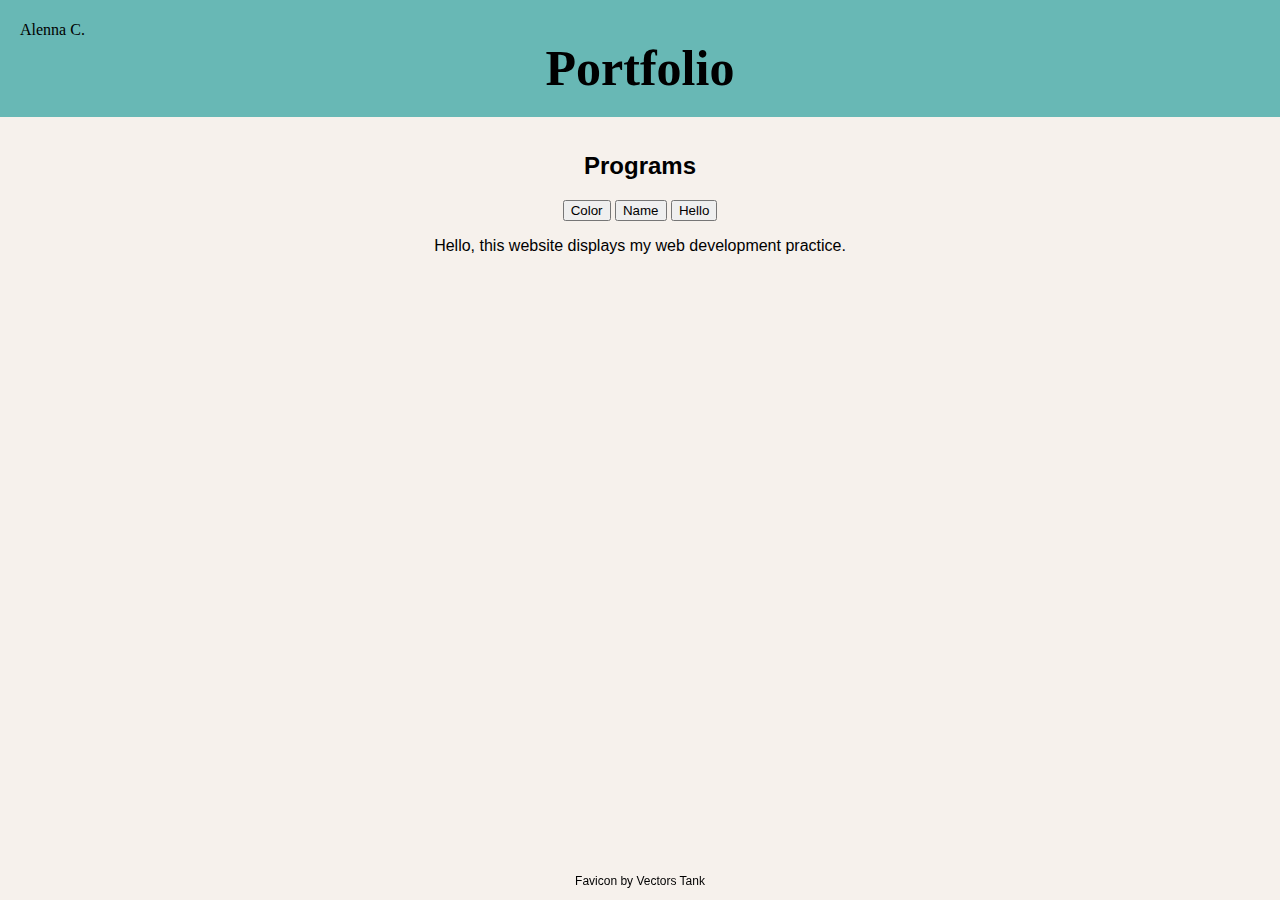
<file: index.html>
<!DOCTYPE html>
<html lang="en">
<head>
    <meta charset="UTF-8">
    <meta name="viewport" content="width=device-width, initial-scale=1.0">
    <title>Porfolio</title>

    <link rel="stylesheet" href="style.css">
    <link rel="shortcut icon" href="photos/portfolio.png" type="image/x-icon">
</head>
<body>
    <div class="header">
        <p>Alenna C.</p>
        <h1>Portfolio</h1>
    </div>

    <!--Insert class pages here-->

    <h2>Programs</h2>
    <!--Turn into grouped dropdowns-->
    <div class="program-pages">
        <a href="programs/color.html"><button>Color</button></a>
        <a href="programs/name.html"><button>Name</button></a>
        <a href="programs/hello.html"><button>Hello</button></a>
    </div>

    <p>Hello, this website displays my web development practice.</p>

    <div class="footer">
        <p><a href="http://www.freepik.com/icon/portfolio_16805916#fromView=search&page=2&position=5&uuid=bbb83b18-8df8-4e2b-9a9a-0da1527f071b"
            target="_blank">Favicon by Vectors Tank</a></p>  
    </div>
</body>
</html>
</file>
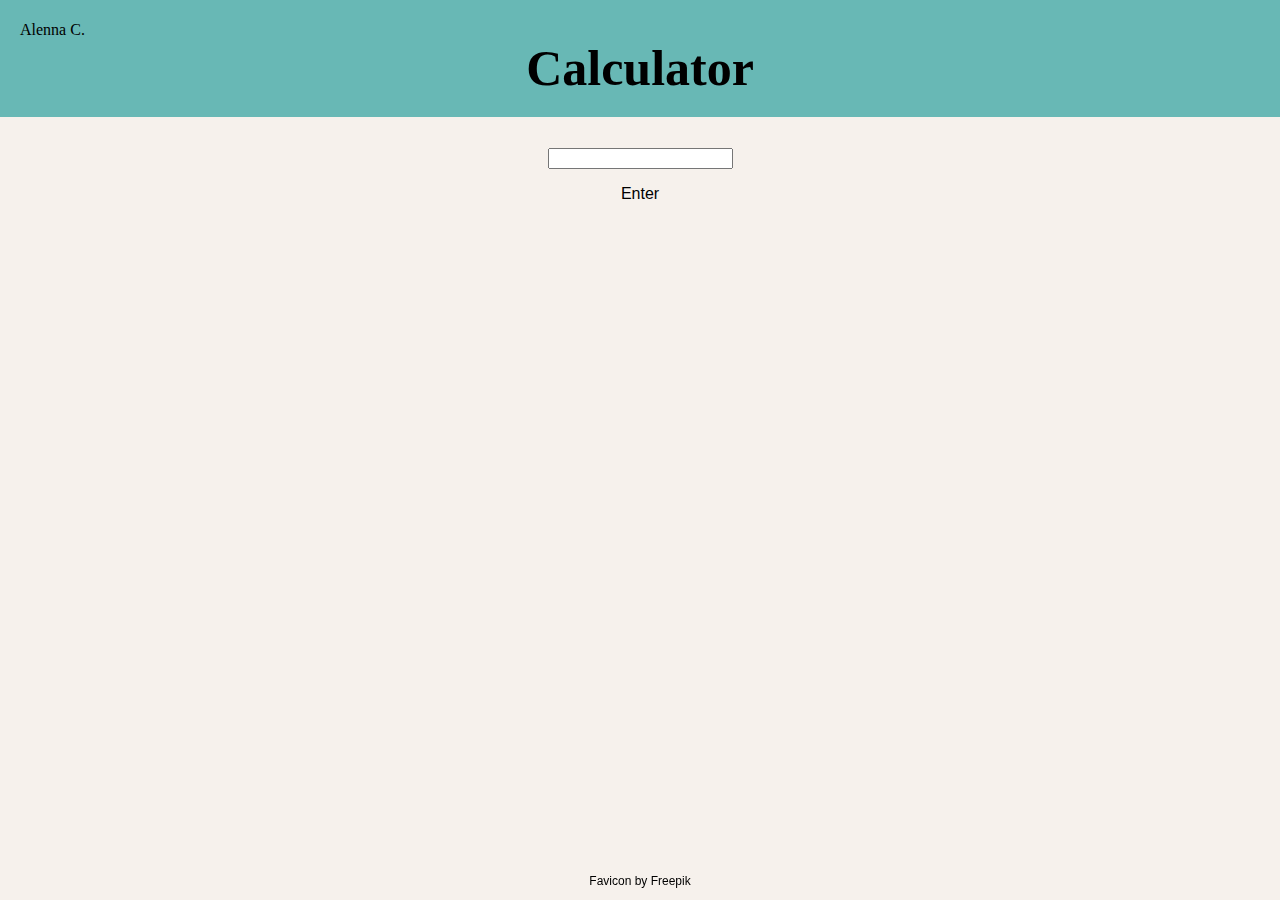
<file: programs/addition.html>
<!DOCTYPE html>
<html lang="en">
<head>
    <meta charset="UTF-8">
    <meta name="viewport" content="width=device-width, initial-scale=1.0">
    <title>Addition Machine</title>

    <link rel="stylesheet" href="../style.css">
    <link rel="shortcut icon" href="../photos/calculator.png" type="image/x-icon">
</head>
<body>
    <div class="header">
        <p><a href="../index.html">Alenna C.</a></p>
        <h1>Calculator</h1>
    </div>

    <div class="addition-machine">
        <div id="add-screen">
            <p></p>
        </div>
        
        <input type="text" id="addition-input">
        <p onclick="addLoopNum()">Enter</p>
    </div>
    
    <div class="footer">
        <p><a href="https://www.freepik.com/icon/calculator_3771497#fromView=search&page=1&position=10&uuid=cc2db5e4-2d74-4c7b-b855-03c84995a38d"
            target="_blank" >Favicon by Freepik</a></p>
    </div>

    <script src="calculatorScript.js"></script>
</body>
</html>
</file>
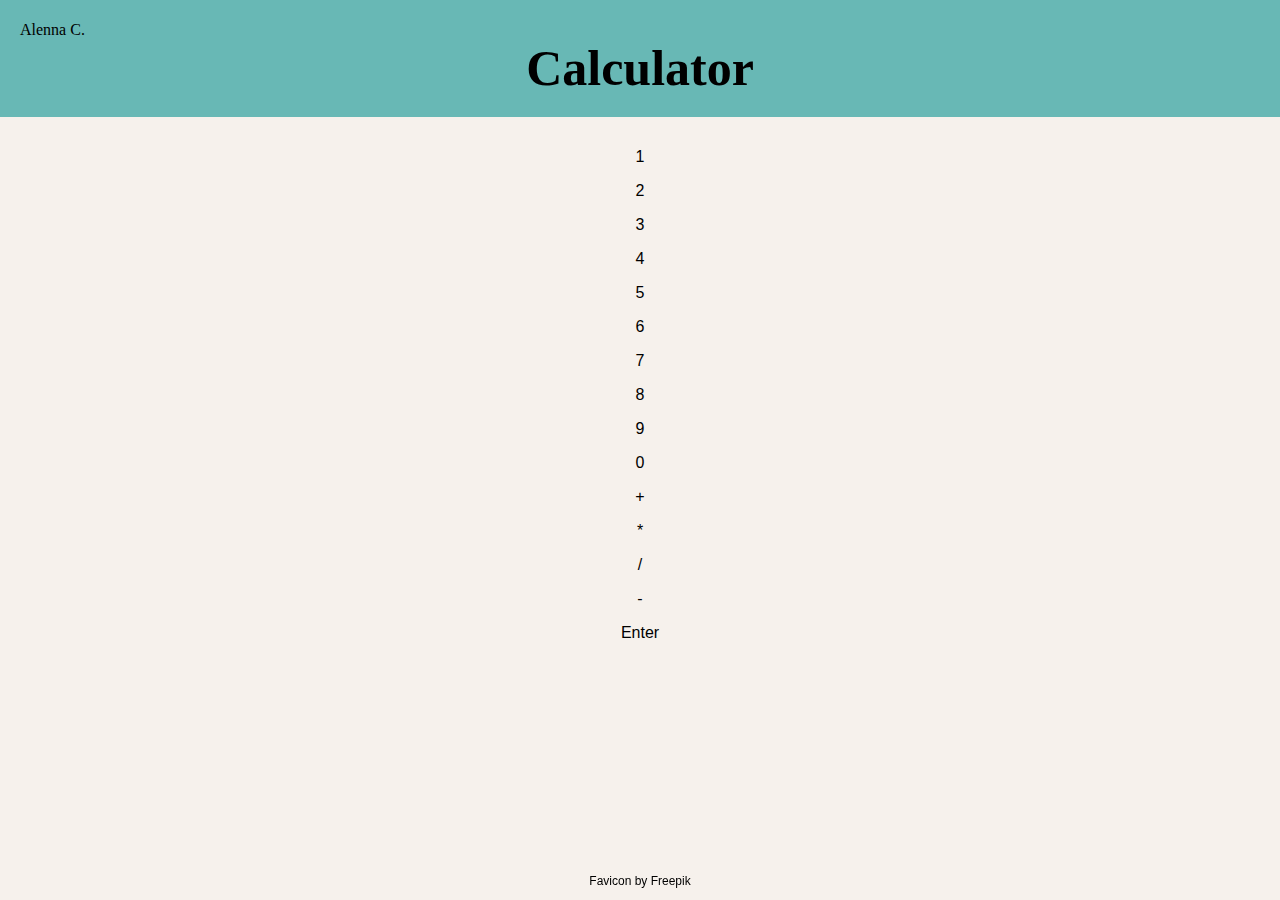
<file: programs/calculator.html>
<!DOCTYPE html>
<html lang="en">
<head>
    <meta charset="UTF-8">
    <meta name="viewport" content="width=device-width, initial-scale=1.0">
    <title>Calculator</title>

    <link rel="stylesheet" href="../style.css">
    <link rel="shortcut icon" href="../photos/calculator.png" type="image/x-icon">
</head>
<body>
    <div class="header">
        <p><a href="../index.html">Alenna C.</a></p>
        <h1>Calculator</h1>
    </div>

    <div class="calculator">
        <div id="screen">
            <p></p>
        </div>

        <div class="calculator-buttons">
            <div class="num-buttons">
                <p class="nums" onclick="appendNum()">1</p>
                <p class="nums" onclick="appendNum()">2</p>
                <p class="nums" onclick="appendNum()">3</p>
                <p class="nums" onclick="appendNum()">4</p>
                <p class="nums" onclick="appendNum()">5</p>
                <p class="nums" onclick="appendNum()">6</p>
                <p class="nums" onclick="appendNum()">7</p>
                <p class="nums" onclick="appendNum()">8</p>
                <p class="nums" onclick="appendNum()">9</p>
                <p class="nums" onclick="appendNum()">0</p>
            </div>

            <div class="op-buttons">
                <p class="ops" onclick="chooseOperation()">+</p>
                <p class="ops" onclick="chooseOperation()">*</p>
                <p class="ops" onclick="chooseOperation()">/</p>
                <p class="ops" onclick="chooseOperation()">-</p>
                <p class="ops" onclick="chooseOperation()">Enter</p>
            </div>
        </div>
    </div>

    <div class="footer">
        <p><a href="https://www.freepik.com/icon/calculator_3771497#fromView=search&page=1&position=10&uuid=cc2db5e4-2d74-4c7b-b855-03c84995a38d"
            target="_blank" >Favicon by Freepik</a></p>
    </div>

    <script src="calculatorScript.js"></script>
</body>
</html>
</file>
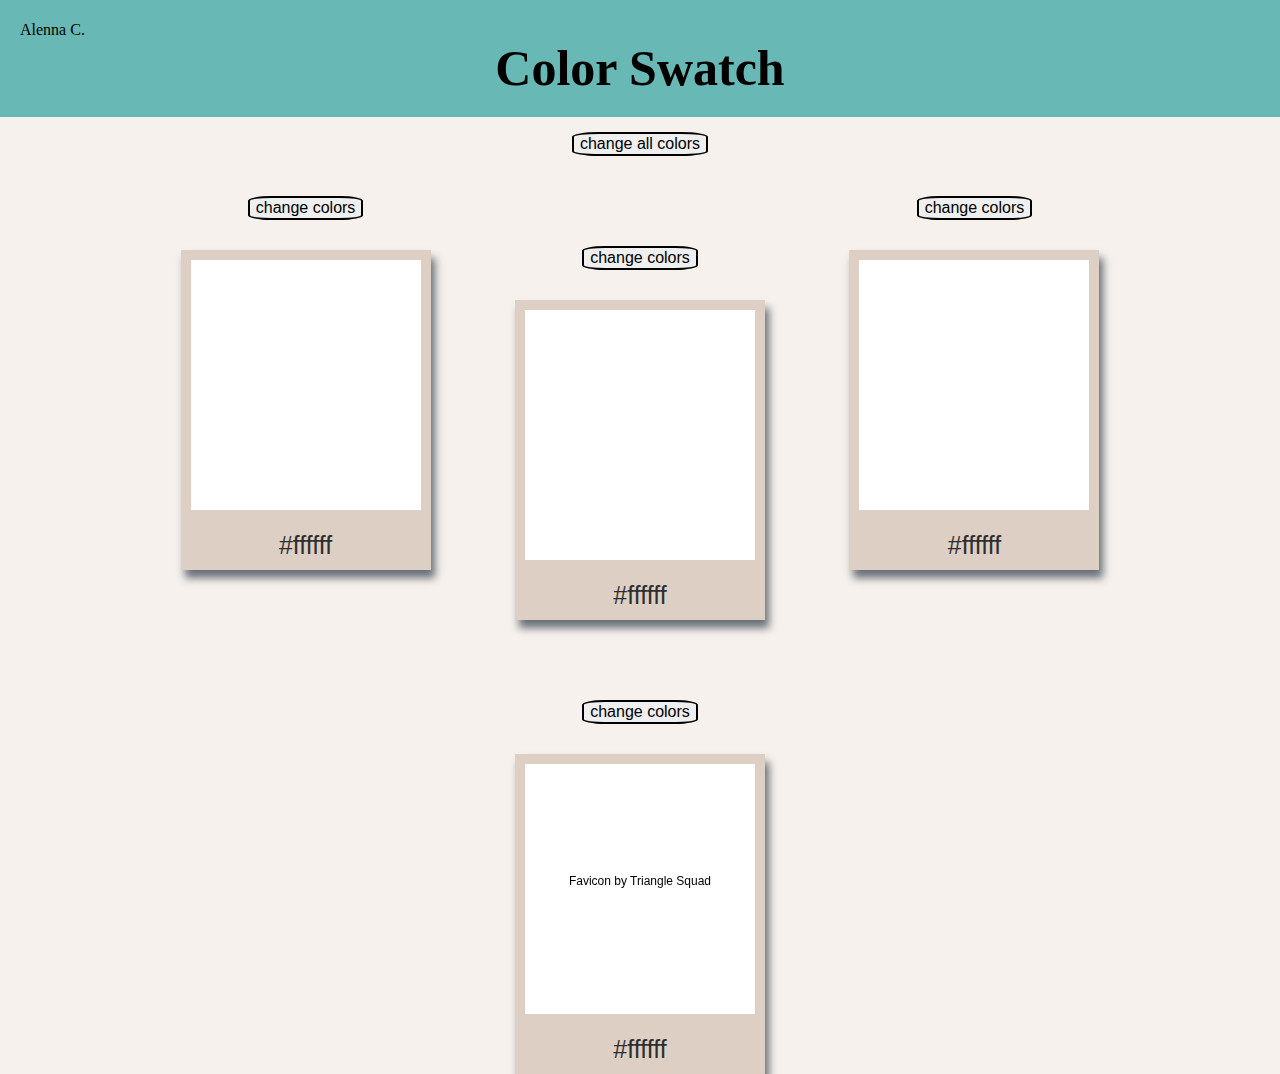
<file: programs/color.html>
<!DOCTYPE html>
<html lang="en">
<head>
    <meta charset="UTF-8">
    <meta name="viewport" content="width=device-width, initial-scale=1.0">
    <title>Color Swatch</title>

    <link rel="stylesheet" href="../style.css">
    <link rel="shortcut icon" href="../photos/color palette.png" type="image/x-icon">
</head>
<body>
    <div class="header">
        <p><a href="../index.html">Alenna C.</a></p>
        <h1>Color Swatch</h1>
    </div>
    
    <button class="color-change-button" onclick="changeAllColors()">change all colors</button>

    <div class="card-row">
        <div class="card-group_0">
            <button class="color-change-button" onclick="changeColor(0)">change colors</button>
            <div class="card_0">
                <p class="color-space" id="cs_0"></p>
                <p class="color-tag">#ffffff</p>
            </div>
        </div>

        <div class="card-group_1">
            <button class="color-change-button" onclick="changeColor(1)">change colors</button>
            <div class="card_1">
                <p class="color-space" id="cs_1"></p>
                <p class="color-tag">#ffffff</p>
            </div>
        </div>

        <div class="card-group_2">
            <button class="color-change-button" onclick="changeColor(2)">change colors</button>
            <div class="card_2">
                <p class="color-space" id="cs_2"></p>
                <p class="color-tag">#ffffff</p>
            </div>
        </div>

        <div class="card-group_3">
            <button class="color-change-button" onclick="changeColor(3)">change colors</button>
            <div class="card_3">
                <p class="color-space" id="cs_3"></p>
                <p class="color-tag">#ffffff</p>
            </div>
        </div>
    </div>

    <div class="footer">
        <p><a href="http://www.freepik.com/icon/color-palette_5415694#fromView=search&page=1&position=72&uuid=4ae60133-0e48-47c4-b511-102d32e9e75b"
            target="_blank" >Favicon by Triangle Squad</a></p>
    </div>

    <script src="script.js"></script>
</body>
</html>
</file>
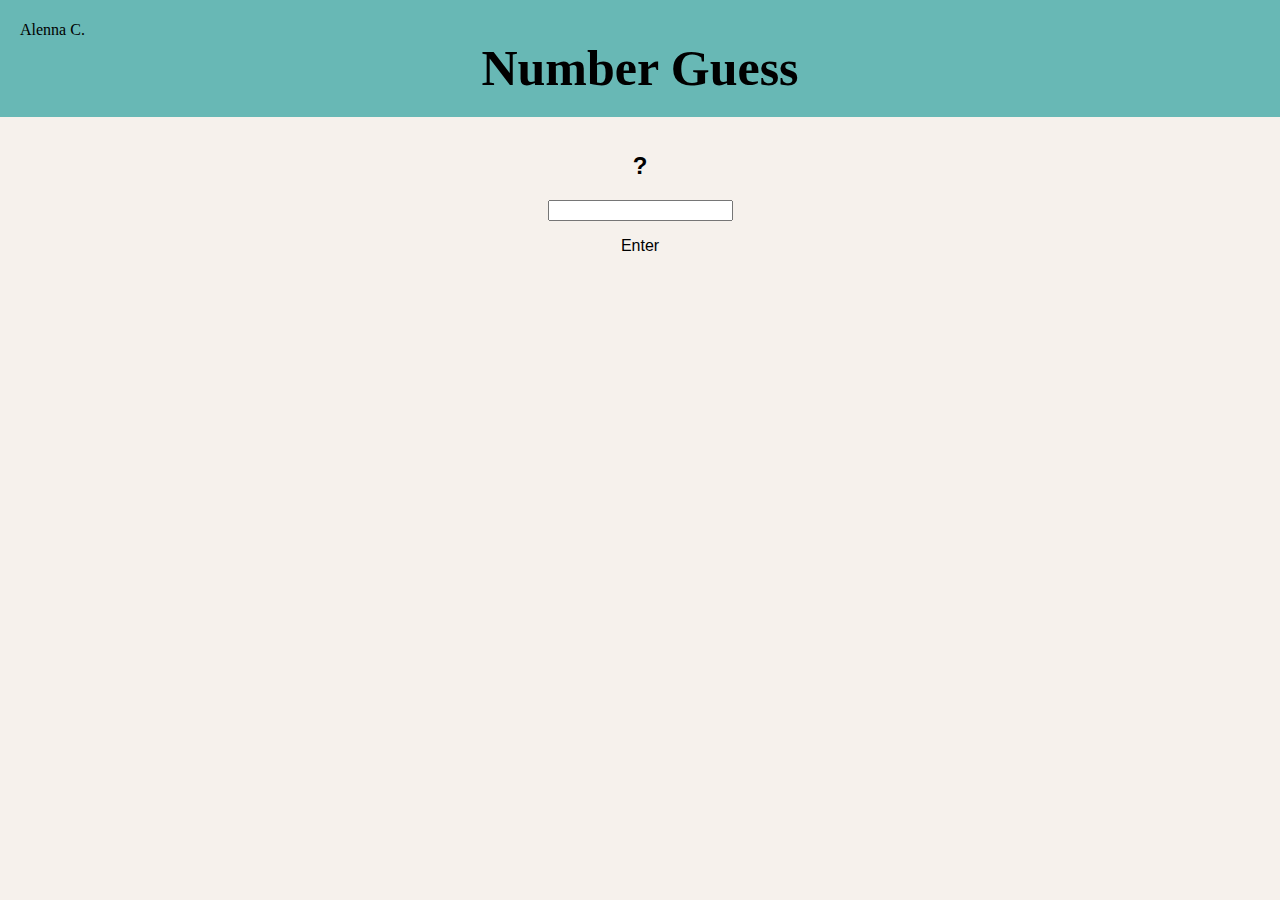
<file: programs/guess.html>
<!DOCTYPE html>
<html lang="en">
<head>
    <meta charset="UTF-8">
    <meta name="viewport" content="width=device-width, initial-scale=1.0">
    <title>Number Guess</title>

    <link rel="stylesheet" href="../style.css">
</head>
<body>
    <div class="header">
        <p><a href="../index.html">Alenna C.</a></p>
        <h1>Number Guess</h1>
    </div>

    <h2 id="answer-spot"> ? </h2>

    <input type="text" id="guess-input">
    <p onclick="checkGuess()">Enter</p>

    <p id="guess-feedback"> </p>

    <script src="script.js"></script>
</body>
</html>
</file>
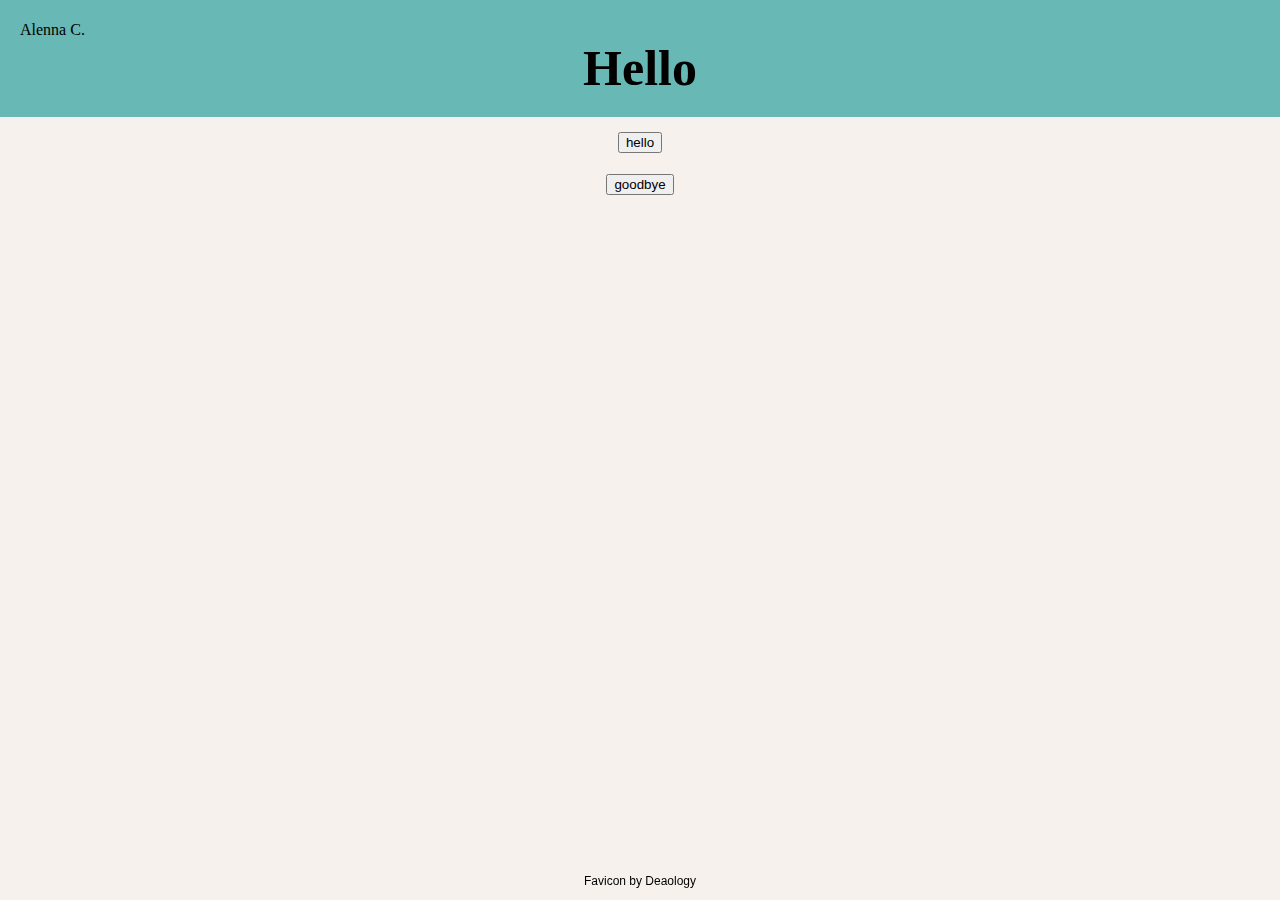
<file: programs/hello.html>
<!DOCTYPE html>
<html lang="en">
<head>
    <meta charset="UTF-8">
    <meta name="viewport" content="width=device-width, initial-scale=1.0">
    <title>Hello</title>

    <link rel="stylesheet" href="../style.css">
    <link rel="shortcut icon" href="../photos/wave.png" type="image/x-icon">
</head>
<body>
    <div class="header">
        <p><a href="../index.html">Alenna C.</a></p>
        <h1>Hello</h1>
    </div>

    <button class="hello-button" onclick="displayHello()">hello</button>
    
    <div id="hello-text-space">
        <h1></h1>
        <p></p>
    </div>

    <button class="hello-button" onclick="hideHello()">goodbye</button>
    
    <div class="footer">
        <p><a href="https://www.freepik.com/icon/wave_15637152#fromView=author&page=1&position=11&uuid=7740a885-fa2a-41c7-8812-7e12cc26ddbe"
            target="_blank">Favicon by Deaology</a></p>
    </div>

    <script src="script.js"></script>
</body>
</html>
</file>
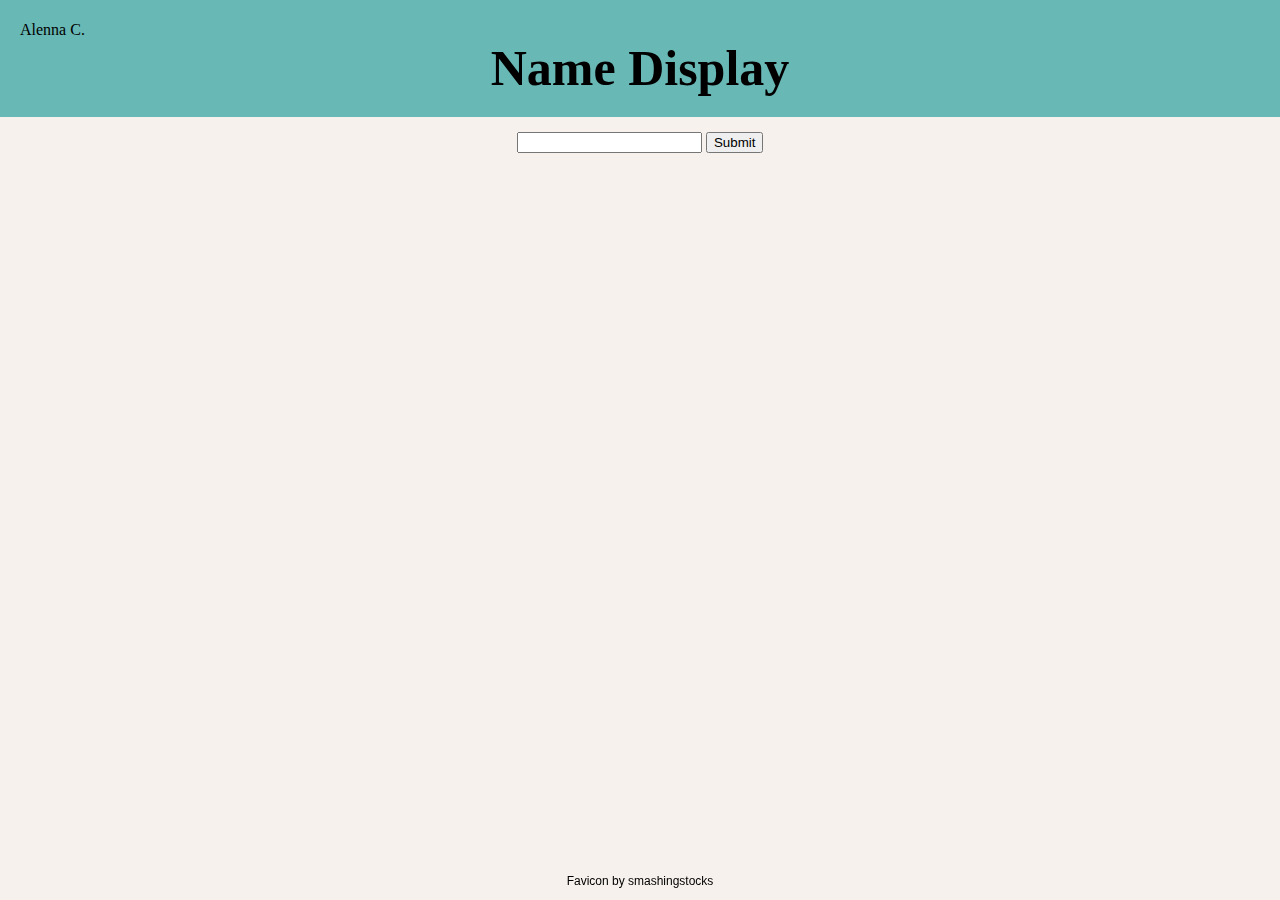
<file: programs/name.html>
<!DOCTYPE html>
<html lang="en">
<head>
    <meta charset="UTF-8">
    <meta name="viewport" content="width=device-width, initial-scale=1.0">
    <title>Name Display</title>

    <link rel="stylesheet" href="../style.css">
    <link rel="shortcut icon" href="../photos/id card.png" type="image/x-icon">
</head>
<body>
    <div class="header">
        <p><a href="../index.html">Alenna C.</a></p>
        <h1>Name Display</h1>
    </div>

    <input type="text" id="name-input">
    <button onclick="addName()">Submit</button>

    <div id="name-pool">
        <h1></h1>
        <p></p>
    </div>

    <div class="footer">
        <p><a href="http://www.freepik.com/icon/id-card_4767969#fromView=search&page=1&position=2&uuid=6718ac0e-7d87-4e03-ac15-5f2d9d370e58"
            target="_blank">Favicon by smashingstocks</a></p>
    </div>

    <script src="script.js"></script>
</body>
</html>
</file>
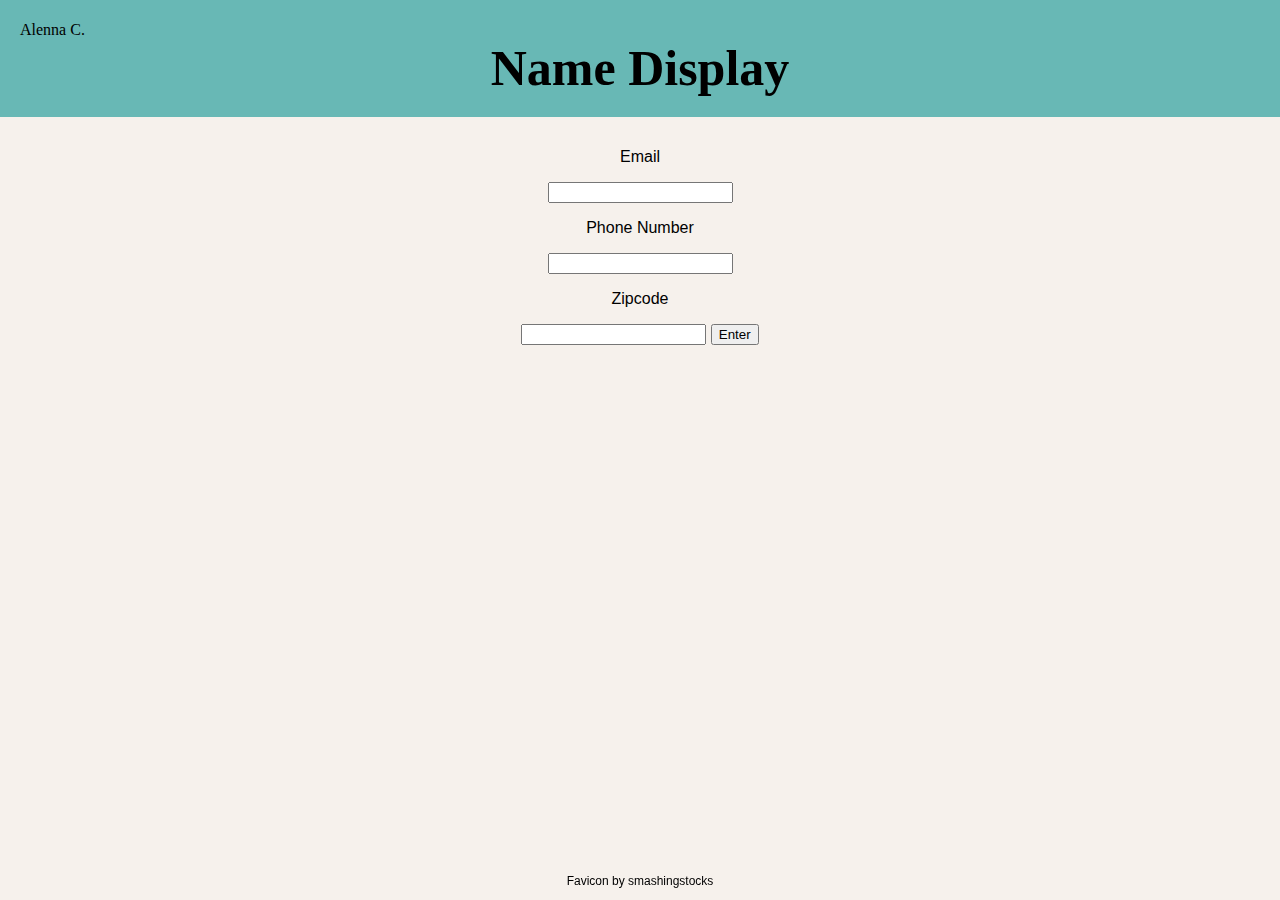
<file: programs/telephone.html>
<!DOCTYPE html>
<html lang="en">
<head>
    <meta charset="UTF-8">
    <meta name="viewport" content="width=device-width, initial-scale=1.0">
    <title>Telephone Numver</title>

    <link rel="stylesheet" href="../style.css">
    <link rel="shortcut icon" href="../photos/id card.png" type="image/x-icon">
</head>
<body>
    <div class="header">
        <p><a href="../index.html">Alenna C.</a></p>
        <h1>Name Display</h1>
    </div>

    <p id="feedback-box"></p>

    <div class="input boxes">
        <p>Email</p>
        <input type="text" id="email-input">
    
        <p>Phone Number</p>
        <input type="text" id="phone-input">
    
        <p id="formatted-phone"></p>
    
        <p>Zipcode</p>
        <input type="text" id="zip-input">
    
        <button onclick="checkInputs()">Enter</button>
    </div>

    <div class="footer">
        <p><a href="http://www.freepik.com/icon/id-card_4767969#fromView=search&page=1&position=2&uuid=6718ac0e-7d87-4e03-ac15-5f2d9d370e58"
            target="_blank">Favicon by smashingstocks</a></p>
    </div>

    <script src="telephoneScript.js"></script>
</body>
</html>
</file>
<file: style.css>
body {
    margin: 0px;
    text-align: center;
    background-color: rgb(246, 241, 236);

    font-family: 'Lucida Sans', 'Lucida Sans Regular', Geneva, Verdana, sans-serif;
}

/*Header Style*/
.header {
    background-color: rgb(104, 184, 181);
    position: relative;
    margin: 0px;
    padding: 20px;
    top: -15px;

    font-family: 'Times New Roman', Times, serif;
}

.header h1 {
    font-size: 50px;
    margin: 0px;
}

.header p {
    margin-bottom: 0px;
    text-align: left;

    a {
        text-decoration: none;
        color: black;
    }
}

/*Footer Style*/
.footer {
    position: fixed;
    text-align: center;
    width: 100%;
    bottom: 0px;
    
    font-size: 12px;
    
    a {
        text-decoration: none;
        color: black;
    }
}

/*Button Style*/
button[class$="color-change-button"] {
    font-family:'Lucida Sans', 'Lucida Sans Regular', Geneva, Verdana, sans-serif;
    font-size: 16px;
    border: 2px solid black;
    border-radius: 20%;
}

button:active {
    background-color: rgb(191, 191, 191);
}

/*Card Style*/
.card-row {
    margin: 0px;
}

div[class^="card-group_"] {
    width: 250px;
    margin: 40px;
    display: inline-block;
    justify-content: center;

    button {
        margin-bottom: 30px;
    }
}

div[class^="card_"] {
    box-shadow: 4px 8px 8px rgba(43, 57, 70, 0.7);
    font-family: 'Lucida Sans', 'Lucida Sans Regular', Geneva, Verdana, sans-serif;
    font-size: 25px;
    color: rgb(46, 46, 46);
}

.card-group_1, .card-group_3 {
    position: relative;
    top: 50px;
}

div[class^="card_"] .color-space {
    background-color: rgb(255, 255, 255);
    height: 250px;
    margin: 0px;

    border: 10px solid rgb(221, 207, 196);
}

div[class^="card_"] .color-tag {
    background-color: rgb(221, 207, 196);
    height: 50px;
    margin: 0px;
    align-content: center;
}

p.name-pool {
    color: red;
}
</file>
